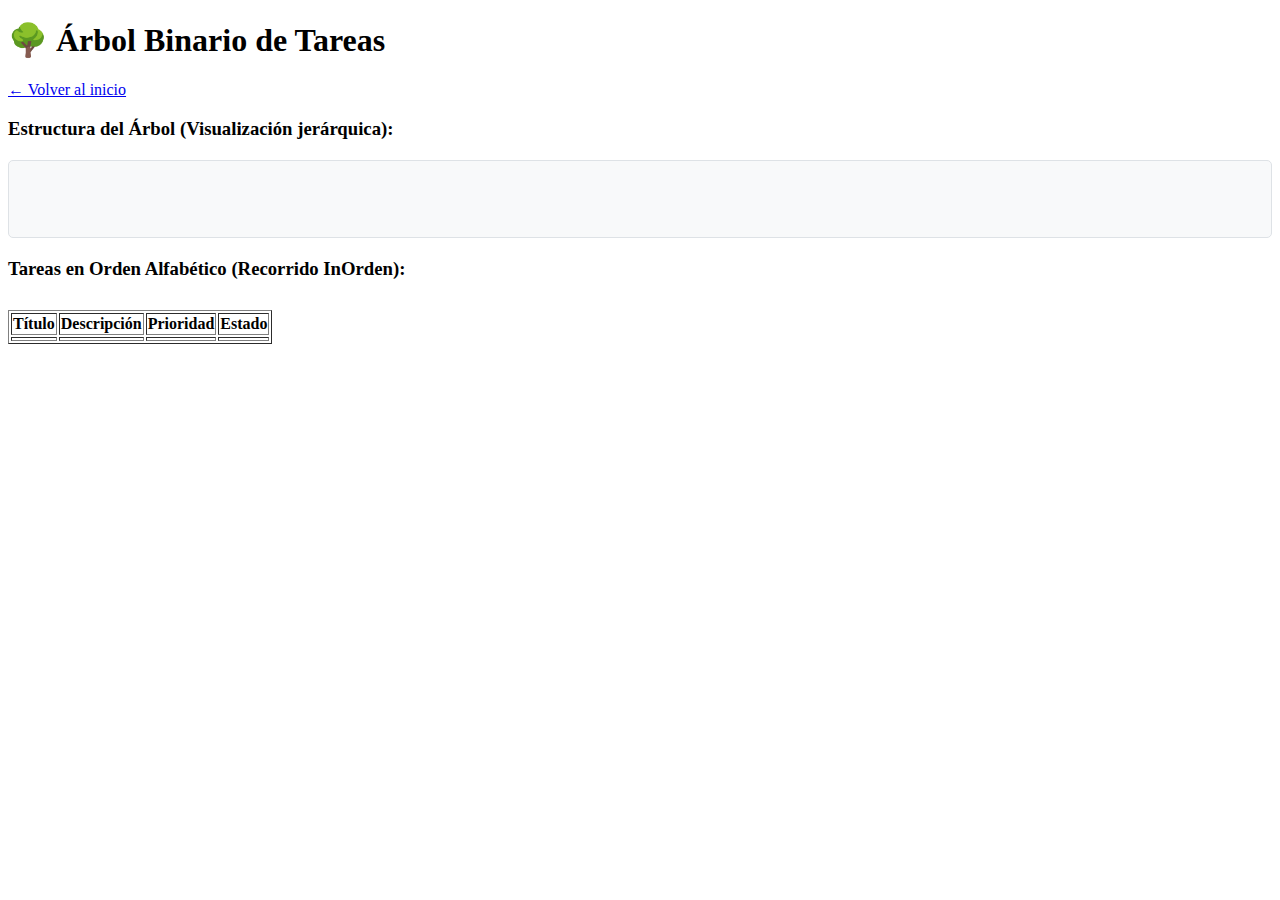
<file: src/main/resources/templates/arbol.html>
<!DOCTYPE html>
<html xmlns:th="http://www.thymeleaf.org">
<head>
    <meta charset="UTF-8">
    <title>Árbol de Tareas</title>
    <style>
        .arbol-texto {
            font-family: 'Courier New', monospace;
            white-space: pre;
            background: #f8f9fa;
            padding: 20px;
            border: 1px solid #dee2e6;
            border-radius: 5px;
            margin: 20px 0;
        }
        .tabla-tareas {
            margin-top: 30px;
        }
    </style>
</head>
<body>
<h1>🌳 Árbol Binario de Tareas</h1>
<a href="/">← Volver al inicio</a>

<h3>Estructura del Árbol (Visualización jerárquica):</h3>
<div class="arbol-texto" th:text="${visualizacionArbol}">
    <!-- Aquí se mostrará el árbol -->
</div>

<h3>Tareas en Orden Alfabético (Recorrido InOrden):</h3>
<table class="tabla-tareas" border="1">
    <thead>
    <tr>
        <th>Título</th>
        <th>Descripción</th>
        <th>Prioridad</th>
        <th>Estado</th>
    </tr>
    </thead>
    <tbody>
    <tr th:each="tarea : ${tareasAlfabetico}">
        <td th:text="${tarea.titulo}"></td>
        <td th:text="${tarea.descripcion}"></td>
        <td th:text="${tarea.prioridad}"></td>
        <td th:text="${tarea.estado}"></td>
    </tr>
    </tbody>
</table>
</body>
</html>
</file>
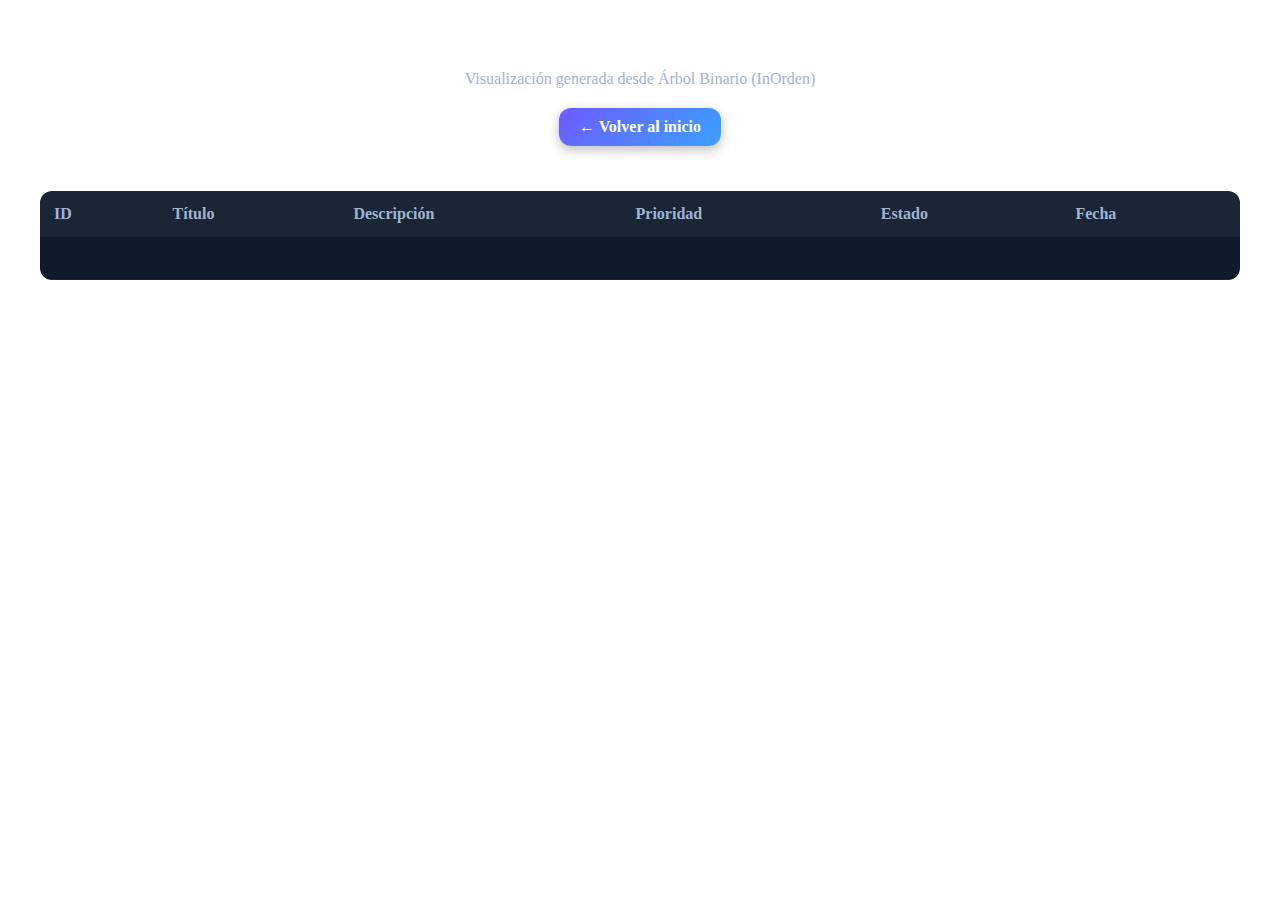
<file: src/main/resources/templates/tareas_ordenadas.html>
<!DOCTYPE html>
<html xmlns:th="http://www.thymeleaf.org" lang="es">
<head>
    <meta charset="UTF-8">
    <title>Tareas Ordenadas</title>
    <link rel="stylesheet" th:href="@{/css/estilos.css}">
</head>

<body>
<div class="wrap">

    <header style="margin-bottom: 20px;">
        <h1 style="font-size: 28px; font-weight: 700; color: #fff; text-align:center;">
            Tareas Ordenadas por Prioridad
        </h1>
        <p style="text-align:center; color:#9fb4d4; margin-top:5px;">
            Visualización generada desde Árbol Binario (InOrden)
        </p>
    </header>

    <div style="max-width: 1200px; margin: 0 auto 25px auto; text-align: center;">
        <a href="/"
           style="
               background: linear-gradient(135deg, #6F5BFF, #3AA0FF);
               padding: 10px 20px;
               border-radius: 12px;
               color: #fff;
               font-weight: 600;
               text-decoration: none;
               box-shadow: 0 4px 12px rgba(0,0,0,0.25);
               display: inline-block;
               margin-bottom: 20px;">
            ← Volver al inicio
        </a>
    </div>

    <!-- TABLA MODERNA -->
    <div style="max-width: 1200px; margin: 0 auto;">
        <table style="width: 100%; border-collapse: collapse; background: #0e1a2b; border-radius: 12px; overflow: hidden;">
            <thead>
            <tr style="background: rgba(255,255,255,0.05); text-align:left;">
                <th style="padding: 14px; color:#9fb4d4;">ID</th>
                <th style="padding: 14px; color:#9fb4d4;">Título</th>
                <th style="padding: 14px; color:#9fb4d4;">Descripción</th>
                <th style="padding: 14px; color:#9fb4d4;">Prioridad</th>
                <th style="padding: 14px; color:#9fb4d4;">Estado</th>
                <th style="padding: 14px; color:#9fb4d4;">Fecha</th>
            </tr>
            </thead>

            <tbody>
            <tr th:each="t : ${tareasOrdenadas}"
                style="border-bottom: 1px solid rgba(255,255,255,0.05);">
                <td style="padding: 12px; color:#fff;" th:text="${t.id}"></td>
                <td style="padding: 12px; color:#fff;" th:text="${t.titulo}"></td>
                <td style="padding: 12px; color:#ccc;" th:text="${t.descripcion}"></td>

                <td style="padding: 12px;">
                    <span th:text="${t.prioridad}"
                          th:class="'priority-' + ${t.prioridad}"
                          style="
                                padding: 6px 10px;
                                border-radius: 8px;
                                font-weight: 700;
                                font-size: 12px;">
                    </span>
                </td>

                <td style="padding: 12px; color:#fff;" th:text="${t.estado}"></td>

                <td style="padding: 12px; color:#9fb4d4;"
                    th:text="${#temporals.format(t.fechaCreacion, 'dd/MM/yyyy HH:mm:ss')}">
                </td>
            </tr>
            </tbody>
        </table>
    </div>

</div>
</body>
</html>
</file>
